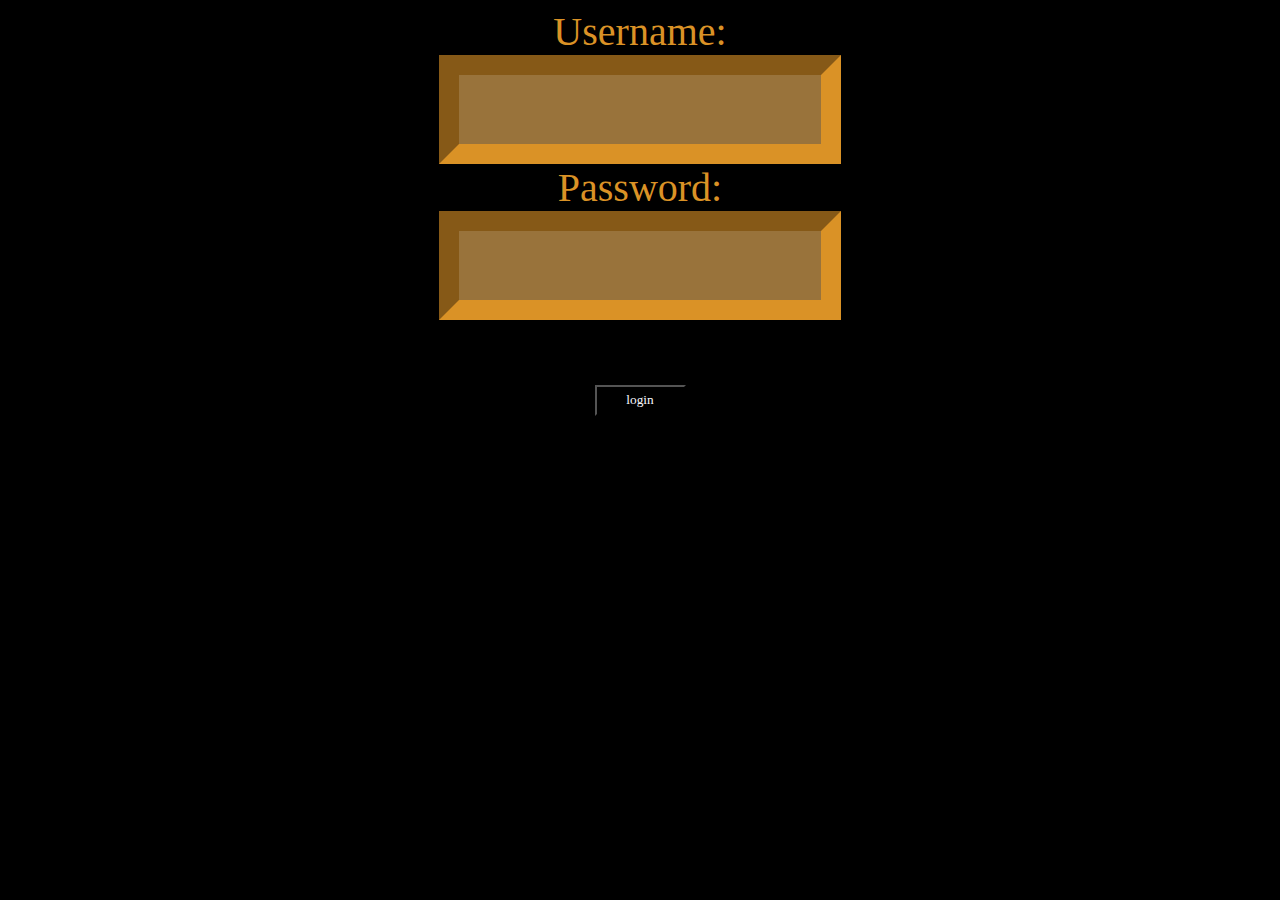
<file: login.html>
<!DOCTYPE html>
<html>
    <head>
        <meta charset="utf-8">
        <meta http-equiv="X-UA-Compatible" content="IE=edge">
        <title></title>
        <meta name="description" content="">
        <meta name="viewport" content="width=device-width, initial-scale=1">
        <link rel="stylesheet" href="login.css">
    </head>
    <body style="background-color: black;">
        <form id="myForm" class="form">
            <label for="user">Username:</label><br>
            <input type="text" id="user" name="user" class="input"><br>
            <label for="pass">Password:</label><br>
            <input type="password" id="pass" name="pass" class="input"><br><br>
            <button type="button" onclick="login()" class="button">login</button>
          </form>




        <script>
        function login() {
            var username = document.getElementById('user').value;
            var password = document.getElementById('pass').value;
            console.log(username)
            console.log(password)
        }

    //    var form = document.getElementById('myForm')
    //    form.addEventListener('submit', function (e) {
    //     e.preventDefault();
    //     var firstName = document.getElementById('fname').value;
    //     var lastName = document.getElementById('lname').value;
    //     console.log(fname)
    //    });





        </script>
    </body>
</html>
</file>
<file: login.css>
.form{
    text-align: center;
    font-size: 40px;
    color: rgb(218, 146, 38);
    font-family:serif;
}

.input{
    width: 358px;
    height: 67px;
    border-color:rgb(218, 146, 38) ;
    border-width: 20px;
    background-color:rgb(153, 115, 59) ;
    font-size: 40px;
    font-family:serif ;
}
 
.button{
    width: 91px;
    height: 31px;
    color: ghostwhite;
    background-color: rgb(0, 0, 0);
    font-family: serif;
}
</file>
